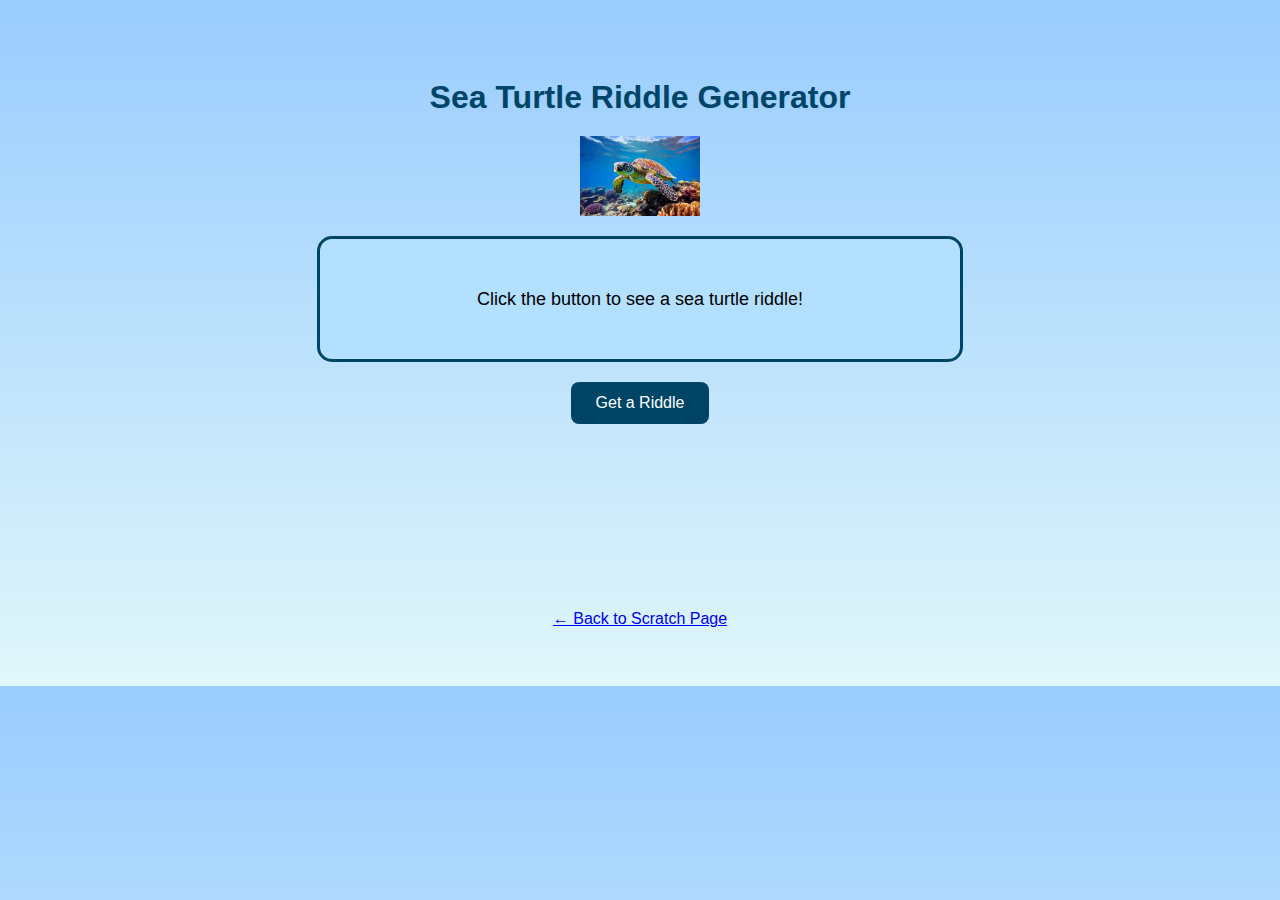
<file: riddle.html>
<!DOCTYPE html>
<html lang="en">
<head>
    <meta charset="UTF-8">
    <meta name="viewport" content="width=device-width, initial-scale=1.0">
    <title>Sea Turtle Riddle Generator</title>
    <style>
        body {
            font-family: Arial, sans-serif;
            background: linear-gradient(to bottom, #99ccff, #e0f7fa);
            text-align: center;
            padding: 50px 20px;
        }

        h1 {
            color: #004466;
            margin-bottom: 20px;
            text-shadow: 1px 1px 2px #99ccff;
        }

        #riddle-box {
            border: 3px solid #004466;
            padding: 20px;
            margin: 20px auto;
            max-width: 600px;
            background-color: #b3e0ff;
            border-radius: 15px;
            font-size: 18px;
            min-height: 80px;
            display: flex;
            align-items: center;
            justify-content: center;
            transition: transform 0.3s ease, background-color 0.3s ease;
        }

        #riddle-box.showing {
            transform: scale(1.05);
            background-color: #99d6ff;
        }

        button {
            background-color: #004466;
            color: white;
            padding: 12px 25px;
            border: none;
            border-radius: 8px;
            cursor: pointer;
            font-size: 16px;
            transition: background-color 0.3s ease;
        }

        button:hover {
            background-color: #006699;
        }

        .turtle-img {
            width: 120px;
            margin: 20px auto;
            display: block;
            animation: float 3s ease-in-out infinite;
        }

        @keyframes float {
            0%, 100% { transform: translateY(0px); }
            50% { transform: translateY(-10px); }
        }
    </style>
</head>
<body>
    <h1>Sea Turtle Riddle Generator</h1>

    <!-- Turtle Image -->
    <img src="Sea turtle swimming in crystal waters.jpg" alt="Sea Turtle" class="turtle-img">

    <!-- Riddle Box -->
    <div id="riddle-box">Click the button to see a sea turtle riddle!</div>

    <!-- Button -->
    <button onclick="showRiddle()">Get a Riddle</button><br>
            <p>&nbsp;</p>
            <p>&nbsp;</p>
            <p>&nbsp;</p>
            <p>&nbsp;</p>
            <p>&nbsp;</p>

    <a href="scratch.html" class="back-link">← Back to Scratch Page</a>
    <script>
    const riddles = [
        "I live in the ocean, swim gracefully, and have a hard shell. Who am I? — A sea turtle",
        "I lay eggs on sandy beaches, and the temperature of the sand decides my babies' gender. Who am I? — A sea turtle",
        "I migrate thousands of miles across oceans, yet always return to the beach I was born on. Who am I? — A sea turtle",
        "I have been around since the age of dinosaurs and float gracefully underwater. Who am I? — A sea turtle",
        "I have a hard shell for protection and flippers to help me swim. Who am I? — A sea turtle"
    ];

    let currentRiddleIndex = -1; // Start with no riddle shown

    function showRiddle() {
        let randomIndex;
        do {
            randomIndex = Math.floor(Math.random() * riddles.length);
        } while (randomIndex === currentRiddleIndex); // Ensure a new riddle

        currentRiddleIndex = randomIndex;
        const box = document.getElementById('riddle-box');
        box.innerText = riddles[randomIndex];

        // Add animation class
        box.classList.add('showing');
        setTimeout(() => box.classList.remove('showing'), 400);
    }
</script>
</body>
</html>
</file>
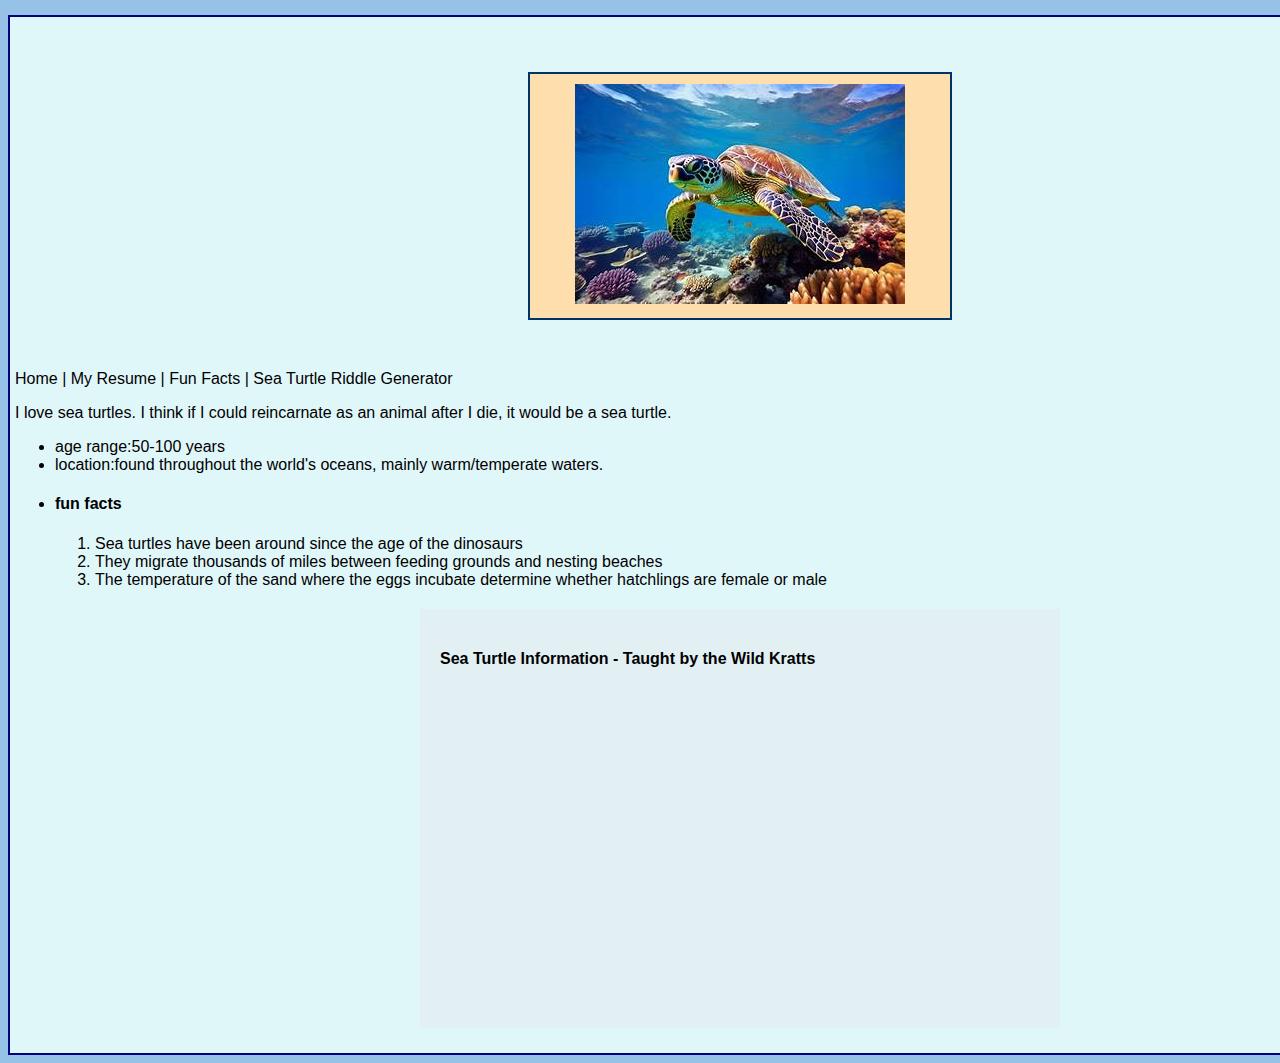
<file: scratch.html>
<!DOCTYPE html>
<html lang="en">
<head>
    <meta charset="UTF-8">
    <meta name="viewport" content="width=device-width, initial-scale=1.0">
    <title>Sea Turtles</title>
    <link rel="stylesheet" href="css/mystyles.css">
</head>
<body style="background-color: rgb(151, 194, 232);">
    <div class="div1">
        <div class="div2">
            <img src="Sea turtle swimming in crystal waters.jpg">
        </div>
        
        <span class="subheader"> 
            <a href="scratch.html">Home</a> |
            <a href="index.html">My Resume</a> |
            <a href="#funfacts">Fun Facts</a> |
            <a href="riddle.html">Sea Turtle Riddle Generator</a><br>
    <p>I love sea turtles. I think if I could reincarnate as an animal after I die, it would be a sea turtle.</p>
    <ul>
        <li>age range:50-100 years</li>
        <li>location:found throughout the world's oceans, mainly warm/temperate waters.</li>
        <li>
            <h4 id="funfacts">fun facts</h4>
             <ol>
                <li>Sea turtles have been around since the age of the dinosaurs</li>
                <li>They migrate thousands of miles between feeding grounds and nesting beaches</li>
                <li>The temperature of the sand where the eggs incubate determine whether hatchlings are female or male</li>
             </ol> 
        </li>
            
    </ul>
    <div class="div3">
        <h4>Sea Turtle Information - Taught by the Wild Kratts</h4>
         <iframe width="560" height="315" src="https://www.youtube.com/embed/bX6NwgfY764" title="YouTube video player" frameborder="0" allow="accelerometer; autoplay; clipboard-write; encrypted-media; gyroscope; picture-in-picture; web-share" referrerpolicy="strict-origin-when-cross-origin" allowfullscreen></iframe>
    </div>
    <div class='div4' id='viz1766000622637' style='position: relative'><noscript><a href='#'><img alt='Curacao Sea Turtles - v3 ' src='https:&#47;&#47;public.tableau.com&#47;static&#47;images&#47;SF&#47;SFJ7QSNF8&#47;1_rss.png' style='border: none' /></a></noscript><object class='tableauViz'  style='display:none;'><param name='host_url' value='https%3A%2F%2Fpublic.tableau.com%2F' /> <param name='embed_code_version' value='3' /> <param name='path' value='shared&#47;SFJ7QSNF8' /> <param name='toolbar' value='yes' /><param name='static_image' value='https:&#47;&#47;public.tableau.com&#47;static&#47;images&#47;SF&#47;SFJ7QSNF8&#47;1.png' /> <param name='animate_transition' value='yes' /><param name='display_static_image' value='yes' /><param name='display_spinner' value='yes' /><param name='display_overlay' value='yes' /><param name='display_count' value='yes' /><param name='language' value='en-US' /></object></div>                <script type='text/javascript'>                    var divElement = document.getElementById('viz1766000622637');                    var vizElement = divElement.getElementsByTagName('object')[0];                    vizElement.style.width='1000px';vizElement.style.height='3027px';                    var scriptElement = document.createElement('script');                    scriptElement.src = 'https://public.tableau.com/javascripts/api/viz_v1.js';                    vizElement.parentNode.insertBefore(scriptElement, vizElement);
        </script>
</body>
</html>
</file>
<file: css/mystyles.css>
body {
    background-color: rgb(151, 194, 232);
    font-family: 'Gill Sans', 'Gill Sans MT', Calibri, 'Trebuchet MS', sans-serif;
    color: black; /* font color */
}


.header img {
    display: block;
    margin: 0 auto;
    border-radius: 10px;
}


a {
    color: black;
    text-decoration: none;
}

a:hover {
    text-decoration: underline;
}

.div1 {
    border: 2px solid navy; 
    margin-top: 15px;           
    padding: 5px;               
    width: 1450px;     
    background-color: #e0f7fa;
}

.div2 {
    border: 2px solid #003366; 
    margin: 50px auto;          
    padding: 10px;             
    width: 400px;         
    text-align: center;  
    background-color: navajowhite;
}

.div3 {
    width: 80%;          
    max-width: 600px;    
    margin: 20px auto;
    padding: 20px;
    background-color: rgb(226, 240, 244);
}
.div4 iframe {
    width: 100%;
    max-width: 1000px; 
    height: 600px;
    border: none;
}
</file>
